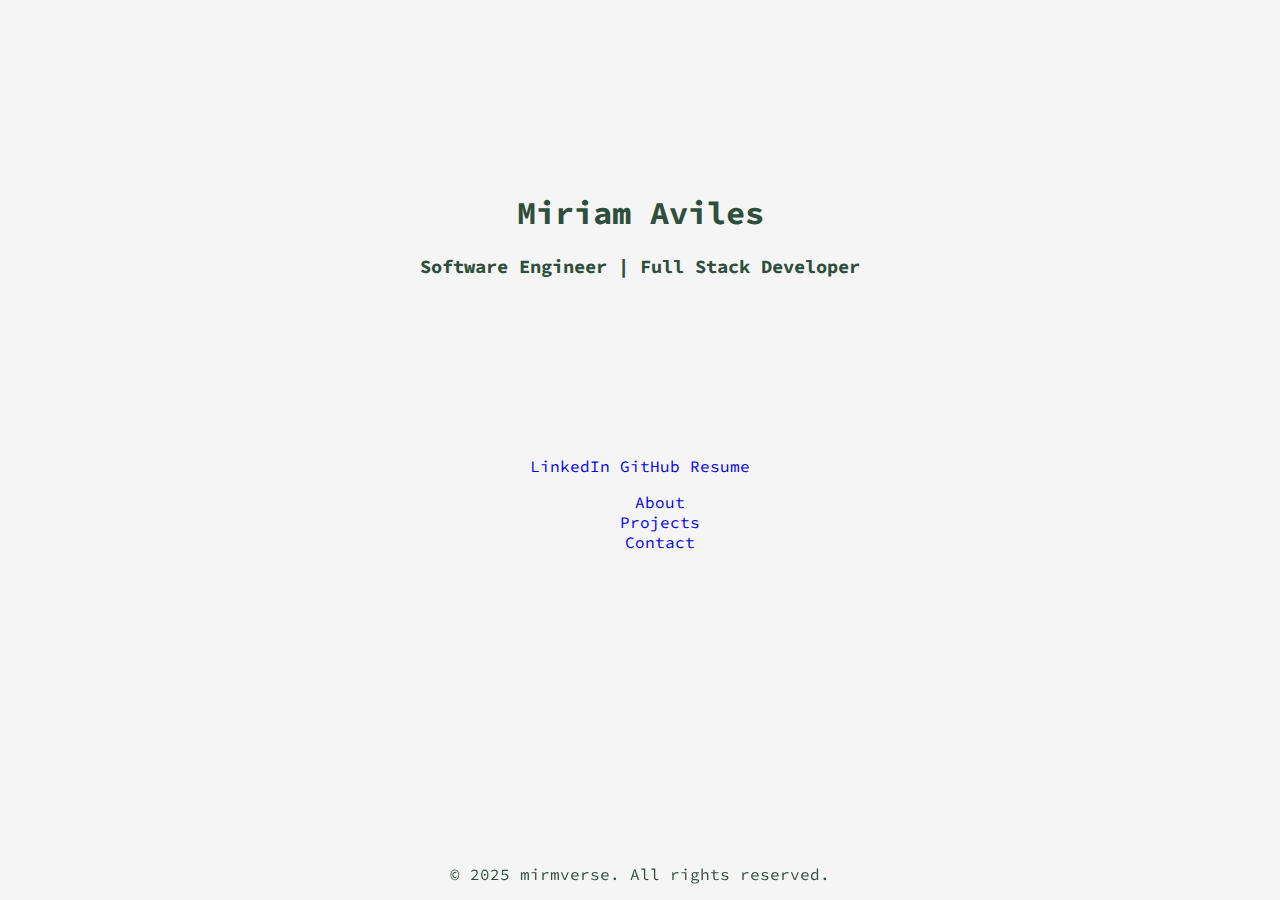
<file: index.html>
<!DOCTYPE html>
<html lang="en">
<head>
    <meta charset="UTF-8">
    <meta name="viewport" content="width=device-width, initial-scale=1.0">
    <title>Miriam Aviles - Portfolio</title>
    <script defer src="app.js"></script>
    <link rel="stylesheet" href="css/style.css">
</head>
<body>
    <header>
        <h1 id="name"></h1>
        <h3 id="title"></h3>
    </header>
    <main>
        <div>
            <a href="https://www.linkedin.com/in/miriam-aviles-491312236/" target="_blank">LinkedIn</a>
            <a href="https://github.com/maviles7" target="_blank">GitHub</a>
            <a href="static/MAVILES_resume.pdf" target="_blank">Resume</a>
        </div>
        <ul>
            <li><a href="pages/about.html">About</a></li>
            <li><a href="pages/projects.html">Projects</a></li>
            <li><a href="pages/contact.html">Contact</a></li>
        </ul>
    </main>
    <footer>
        <p>&copy; 2025 mirmverse. All rights reserved.</p>
    </footer>
</body>
</html>
</file>
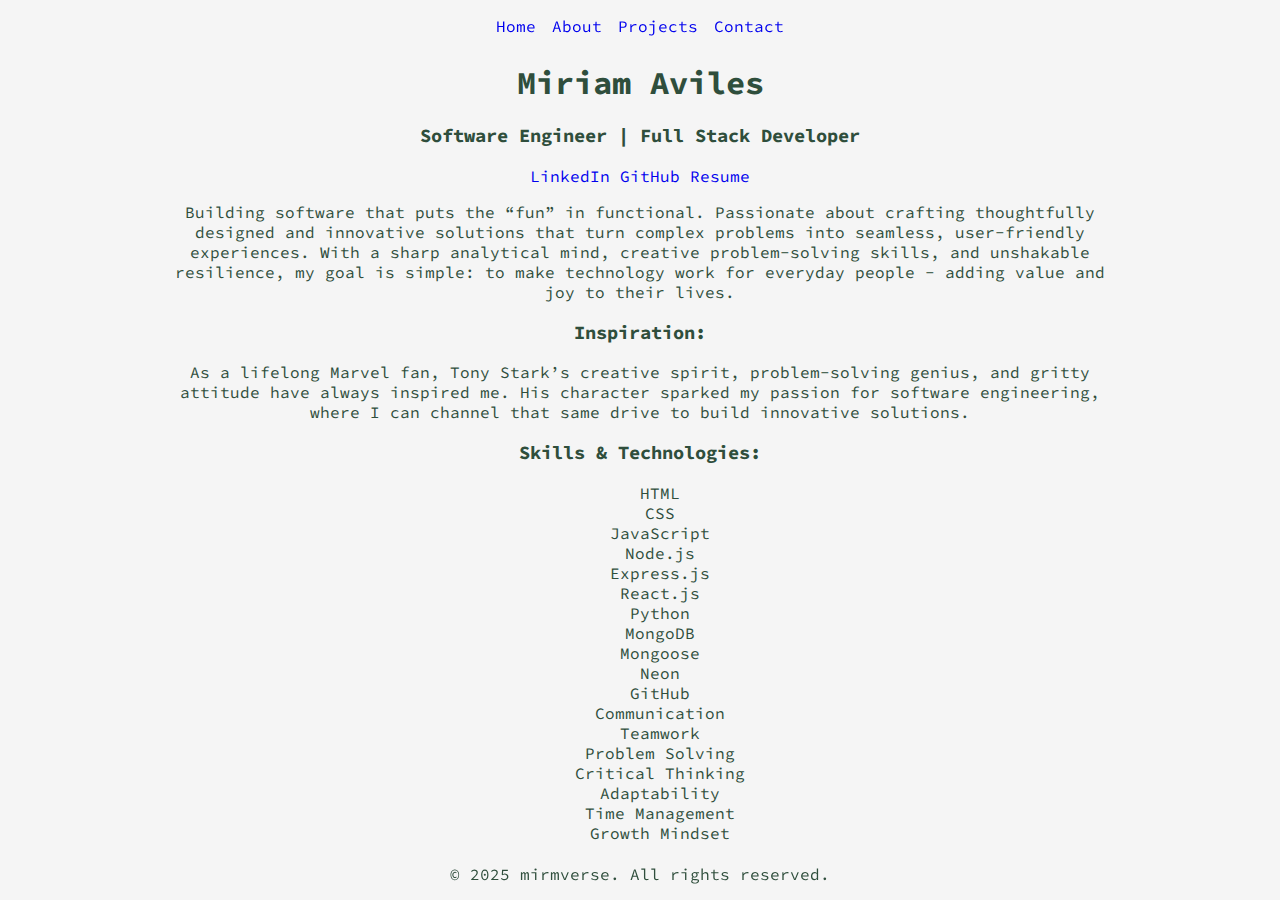
<file: pages/about.html>
<!DOCTYPE html>
<html lang="en">
<head>
    <meta charset="UTF-8">
    <meta name="viewport" content="width=device-width, initial-scale=1.0">
    <title>About Miriam</title>
    <script defer src="../app.js"></script>
    <link rel="stylesheet" href="../css/style.css" />
</head>
<body>
    <header>
        <nav>
            <ul>
                <li><a href="../index.html">Home</a></li>
                <li><a href="about.html">About</a></li>
                <li><a href="projects.html">Projects</a></li>
                <li><a href="contact.html">Contact</a></li>
            </ul>
        </nav>
    </header>
    <main>
        <h1 id="name"></h1>
        <h3 id="title"></h3>
        <div>
            <a href="https://www.linkedin.com/in/miriam-aviles-491312236/" target="_blank">LinkedIn</a>
            <a href="https://github.com/maviles7" target="_blank">GitHub</a>
            <a href="../static/MAVILES_resume.pdf" target="_blank">Resume</a>
        </div>
        <p id="bio"></p>
        <h3>Inspiration:</h3>
        <p id="inspiration"></p>
        <h3>Skills & Technologies:</h3>
        <ul id="skills"></ul>
    </main>
    <footer>
        <p>&copy; 2025 mirmverse. All rights reserved.</p>
    </footer>
</body>
</html>
</file>
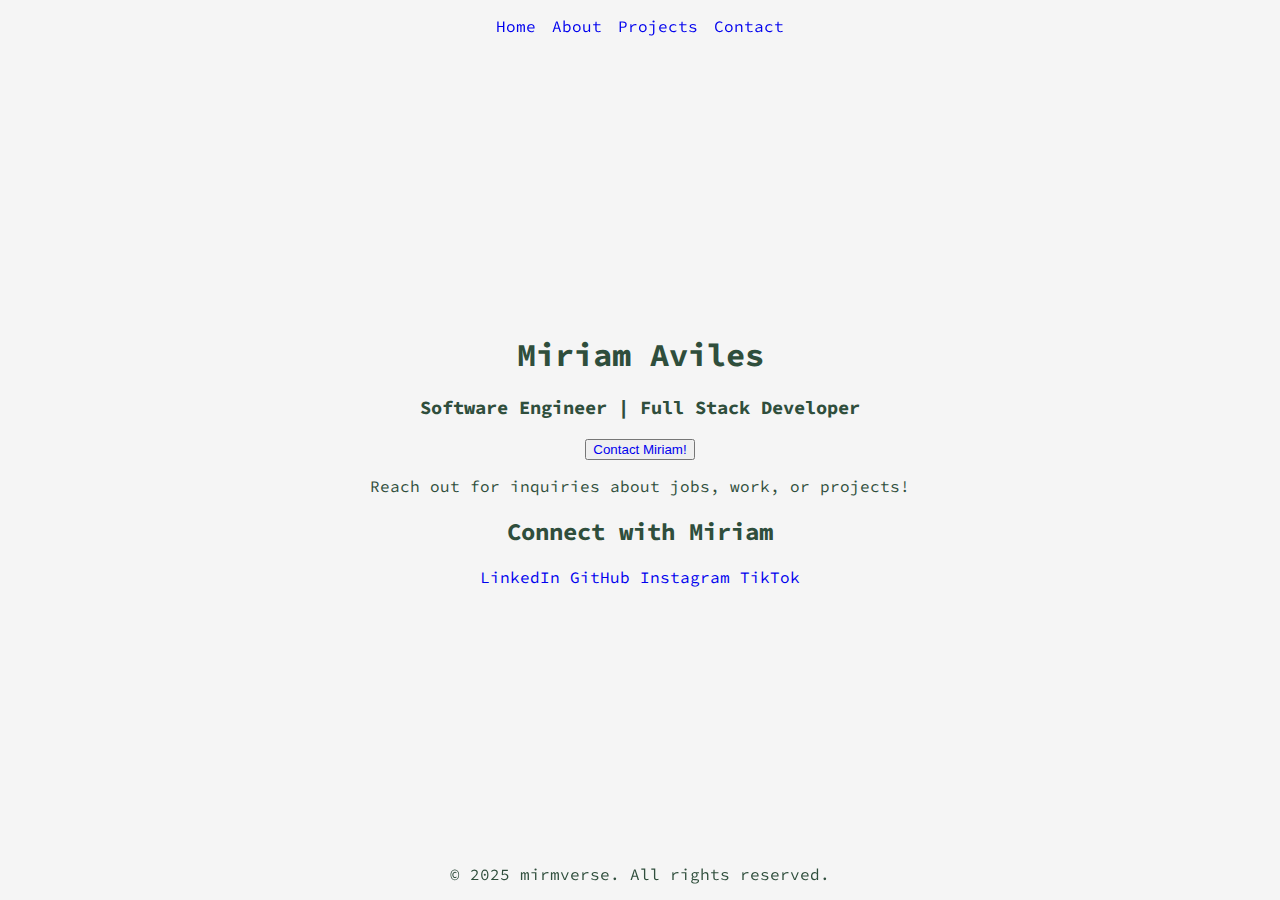
<file: pages/contact.html>
<!DOCTYPE html>
<html lang="en">
<head>
    <meta charset="UTF-8">
    <meta name="viewport" content="width=device-width, initial-scale=1.0">
    <title>Contact Miriam</title>
    <script defer src="../app.js"></script>
    <link rel="stylesheet" href="../css/style.css" />
</head>
<body>
    <header>
        <nav>
            <ul>
                <li><a href="../index.html">Home</a></li>
                <li><a href="about.html">About</a></li>
                <li><a href="projects.html">Projects</a></li>
                <li><a href="contact.html">Contact</a></li>
            </ul>
        </nav>
    </header>
    <main>
        <h1 id="name"></h1>
        <h3 id="title"></h3>
        <div class="contact-form-container">
            <button><a href="https://docs.google.com/forms/d/e/1FAIpQLSfNQt2UzopfVx6hWiVMfOEFoYWvYLCTfZhkNPE7VfNgS8xvXg/viewform?usp=dialog" target="_blank">Contact Miriam!</a></button>
            <p>Reach out for inquiries about jobs, work, or projects!</p>
        </div>
        <div class="connect-container">
            <h2>Connect with Miriam</h2>
            <a href="https://www.linkedin.com/in/miriam-aviles-491312236/" target="_blank">LinkedIn</a>
            <a href="https://github.com/maviles7" target="_blank">GitHub</a>
            <a href="https://www.instagram.com/_maviles/" target="_blank">Instagram</a>
            <a href="https://www.tiktok.com/@_maviles" target="_blank">TikTok</a>
        </div>
    </main>
    <footer>
        <p>&copy; 2025 mirmverse. All rights reserved.</p>
    </footer>
</body>
</html>
</file>
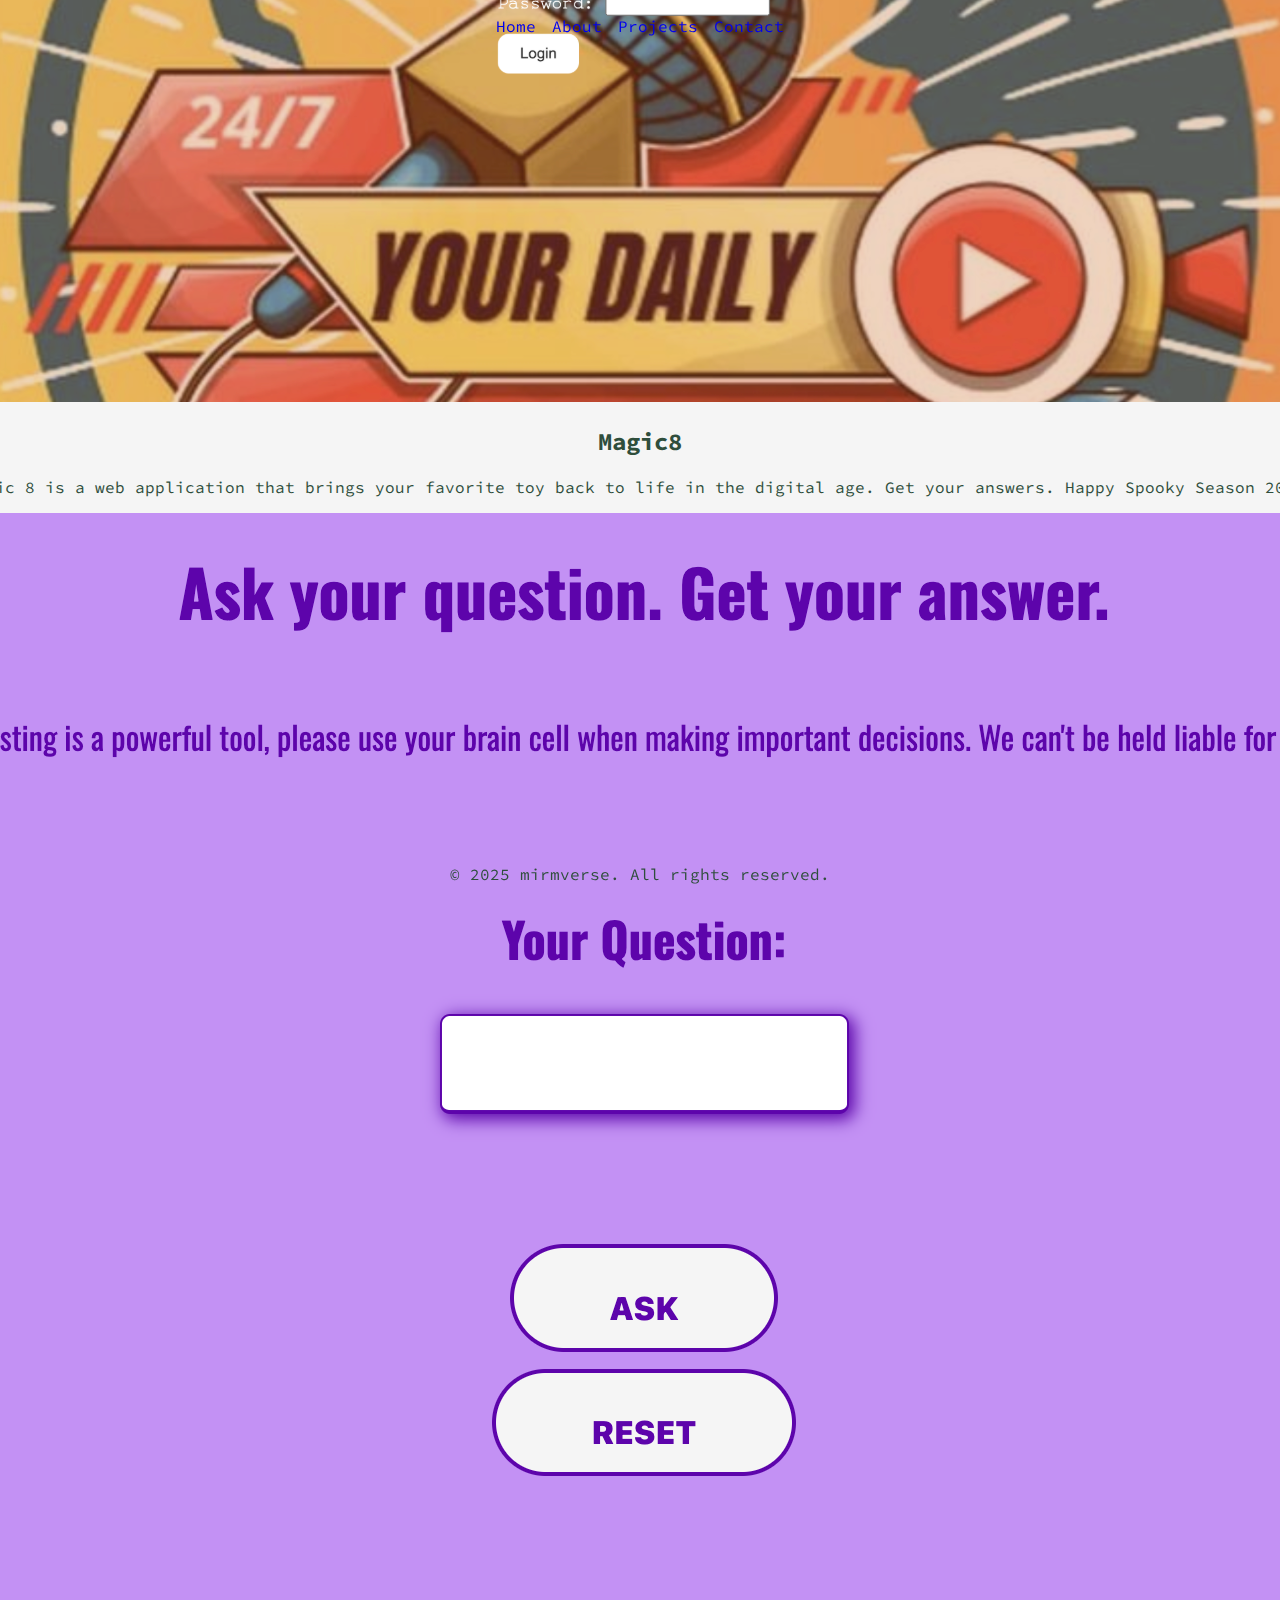
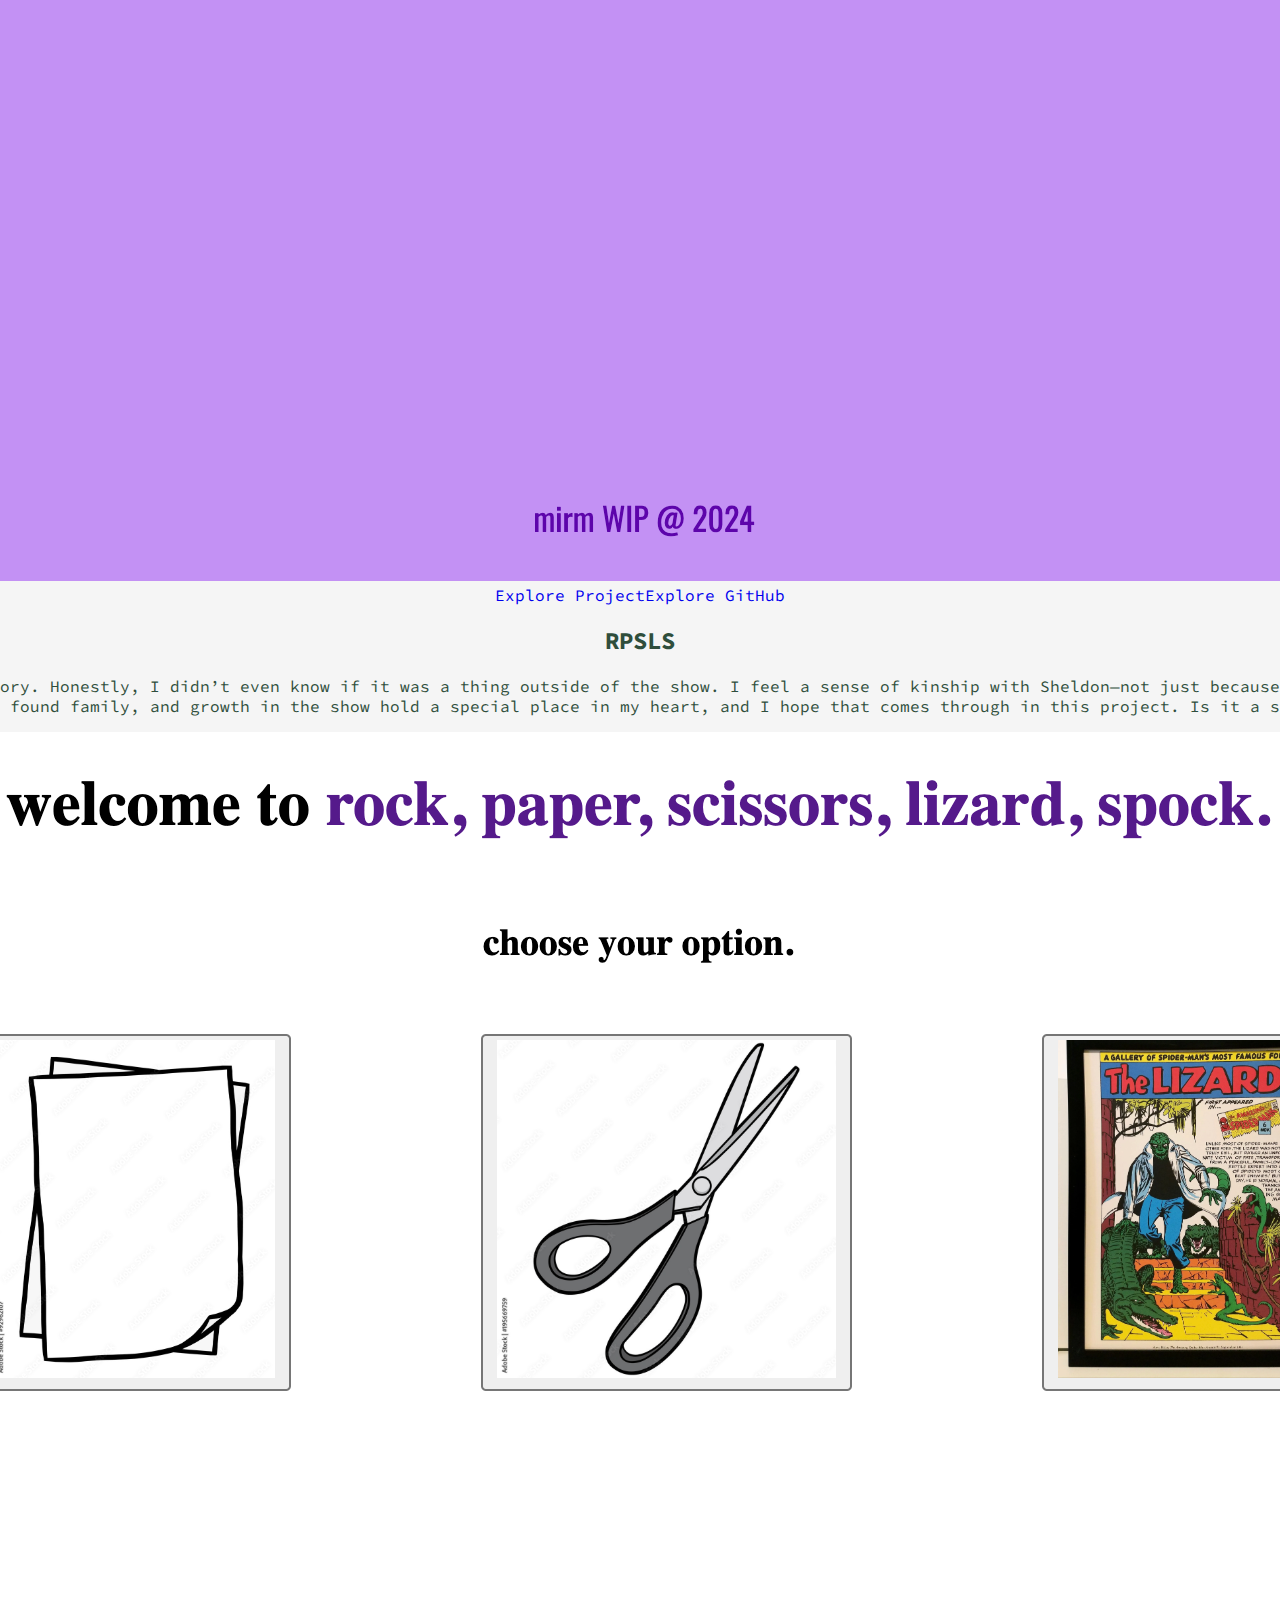
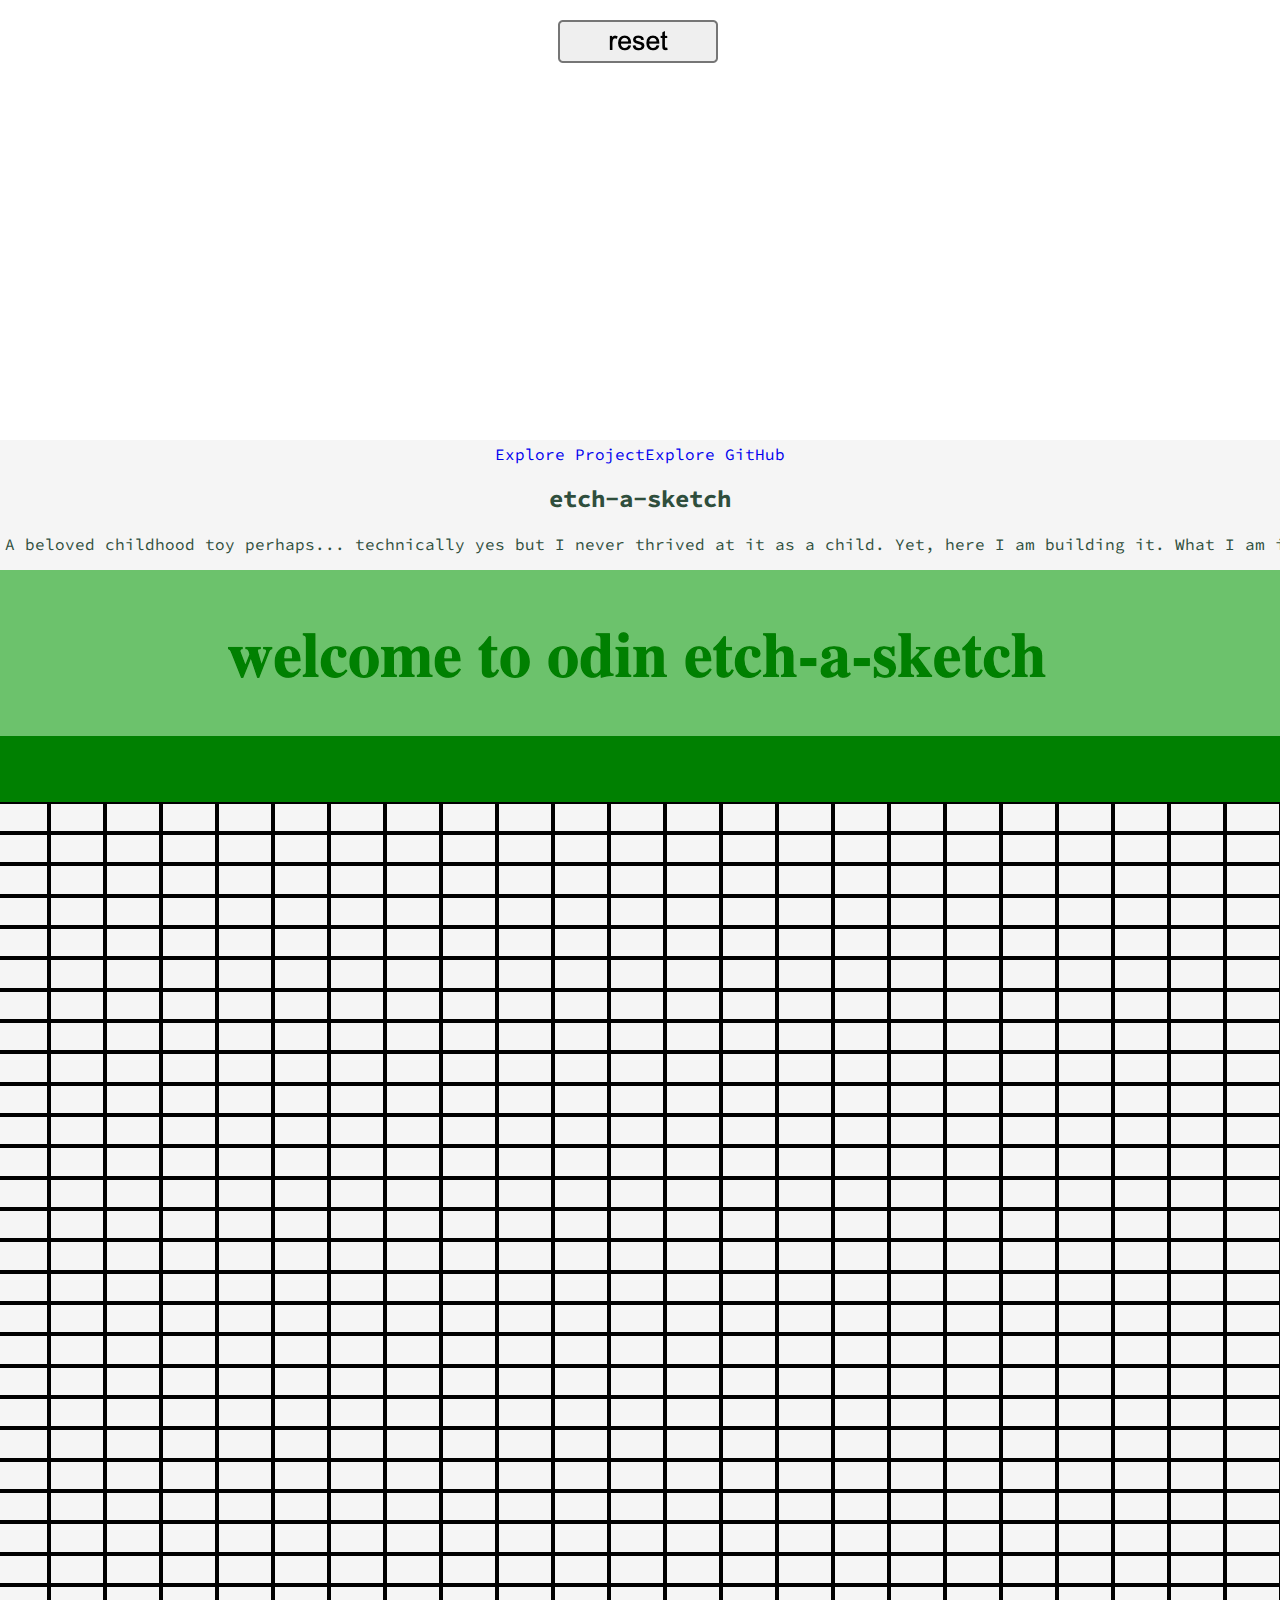
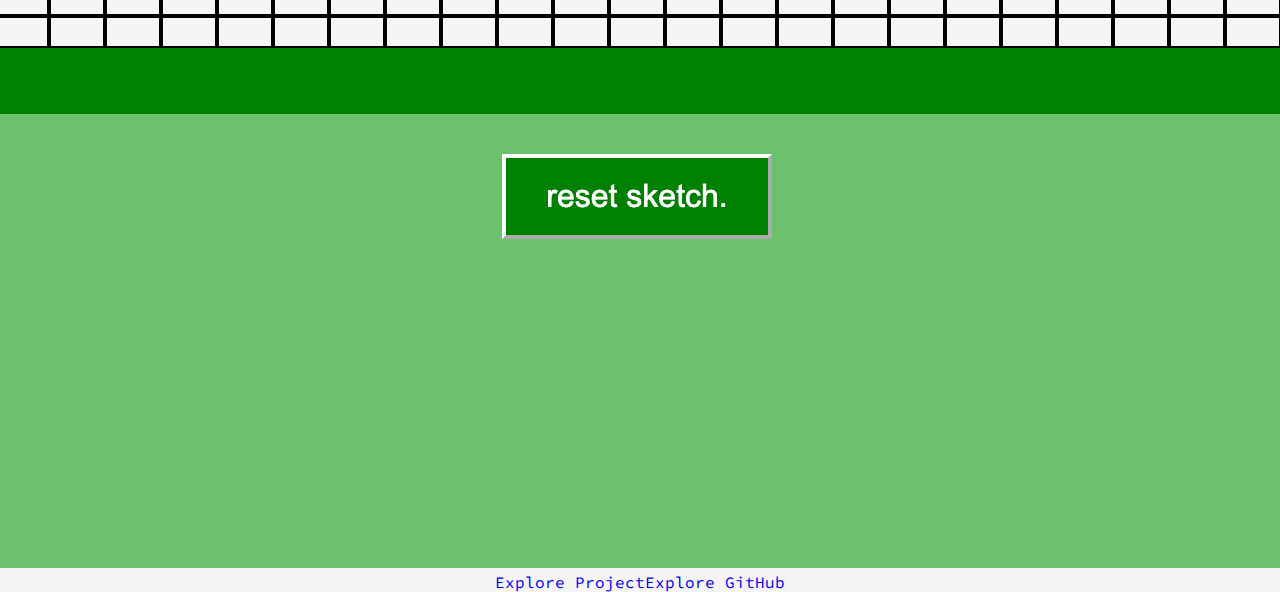
<file: pages/projects.html>
<!DOCTYPE html>
<html lang="en">
<head>
    <meta charset="UTF-8">
    <meta name="viewport" content="width=device-width, initial-scale=1.0">
    <title>Miriam's Projects</title>
    <script defer src="../app.js"></script>
    <link rel="stylesheet" href="../css/style.css" />
</head>
<body>
    <header>
        <nav>
            <ul>
                <li><a href="../index.html">Home</a></li>
                <li><a href="about.html">About</a></li>
                <li><a href="projects.html">Projects</a></li>
                <li><a href="contact.html">Contact</a></li>
            </ul>
        </nav>
    </header>
    <main>
        <h1>Projects</h1>
        <div id="project-container"></div>
    </main>
    <footer>
        <p>&copy; 2025 mirmverse. All rights reserved.</p>
    </footer>
</body>
</html>
</file>
<file: css/style.css>
@import url('https://fonts.googleapis.com/css2?family=Staatliches&display=swap');
@import url('https://fonts.googleapis.com/css2?family=Source+Code+Pro:ital,wght@0,200..900;1,200..900&display=swap');

body, html {
    display: flex;
    flex-direction: column;
    justify-content: center;
    align-items: center;
    text-align: center;
    height: 100%;
    margin: 0;
    padding: 0;
    background-color: rgb(245, 245, 245);
    color: #2f4e3c;
    font-family: 'Source Code Pro', monospace;
}

a {
    text-decoration: none;
}

li {
    list-style: none;
}

main {
    margin: 10rem;
}

footer {
    position: fixed;
    bottom: 0;
}

nav {
    position: fixed;
    top: 0;
    left: 0;
    right: 0;
    width: 100%;
    display: flex;
    justify-content: center;
}

nav > ul {
    display: flex;
    flex-direction: row;
    justify-content: space-evenly;
    gap: 1rem;
    padding: 0;
    list-style: none;
}
</file>
